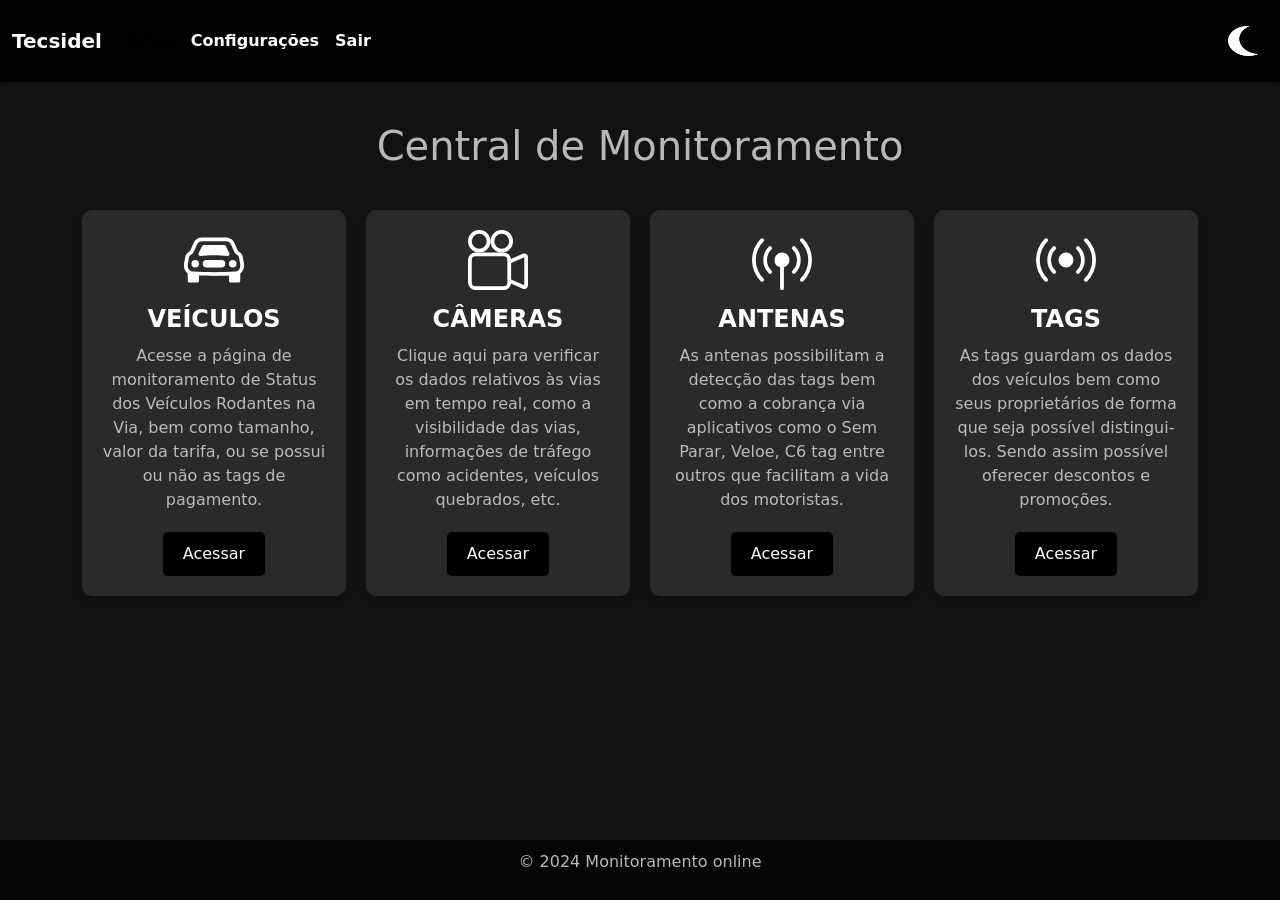
<file: Tecsidel/index.html>
<!DOCTYPE html>
<html lang="pt-br">
<head>
<meta charset="UTF-8">
<meta name="viewport" content="width=device-width, initial-scale=1.0">
<title>Monitoramento de Câmera Online</title>
<!-- Bootstrap CSS -->
<link href="https://cdn.jsdelivr.net/npm/bootstrap@5.3.3/dist/css/bootstrap.min.css" rel="stylesheet" integrity="sha384-QWTKZyjpPEjISv5WaRU9OFeRpok6YctnYmDr5pNlyT2bRjXh0JMhjY6hW+ALEwIH" crossorigin="anonymous">
<link rel="stylesheet" href="Tecsidel.css">
<style>
    /* Reset de estilo */
    body, html {
        margin: 0;
        padding: 0;
        height: 100%;
        overflow-x: hidden;
    }

    body {
        background-color: #121212;
        color: #fff;
    }

    /* Container para o vídeo */
    .video-background {
        position: absolute;
        top: 0;
        left: 0;
        width: 100%;
        height: 100%;
        overflow: hidden;
        z-index: -1;
    }

    /* Estilo do vídeo para cobrir toda a tela */
    .video-background video {
        position: absolute;
        top: 50%;
        left: 50%;
        min-width: 100%;
        min-height: 100%;
        width: auto;
        height: auto;
        transform: translate(-50%, -50%);
        background-size: cover;
    }

    /* Conteúdo sobre o vídeo */
    .content {
        position: relative;
        z-index: 1;
        text-align: center;
        padding: 20px;
    }

    /* Estilo para o navbar */
    .navbar {
        position: relative;
        z-index: 2;
        background-color: rgba(0, 0, 0, 0.9);
        box-shadow: 0 2px 4px rgba(0, 0, 0, 0.1);
    }

    .navbar-brand {
        font-weight: bold;
        color: #fff;
    }

    .nav-link {
        font-weight: bold;
        color: #fff;
    }

    .navbar-toggler-icon,
    .btn,
    footer p {
        color: #fff;
    }

    /* Estilo para o botão */
    .btn-white {
        background-color: transparent;
        border: none;
        color: black;
        padding: 10px; /* Tamanho do botão */
        font-size: 1rem; /* Tamanho do texto */
        border-radius: 5px; /* Arredonda os cantos */
        display: inline-flex;
        align-items: center;
        justify-content: center;
    }

    .btn-white img {
        width: 30px; /* Tamanho da imagem */
        height: 30px; /* Tamanho da imagem */
        filter: brightness(0) invert(1); /* Altera a cor para branco */
    }

    .solution-item {
        margin-bottom: 20px;
        padding: 20px;
        border-radius: 10px;
        background-color: rgba(143, 139, 139, 0.205);
        box-shadow: 0 4px 8px rgba(0, 0, 0, 0.1);
        text-align: center;
        flex: 1;
        display: flex;
        flex-direction: column;
        justify-content: center; /* Centraliza verticalmente */
        align-items: center; /* Centraliza horizontalmente */
    }

    .solution-item img {
        width: 60px; /* Tamanho do ícone */
        height: 60px; /* Tamanho do ícone */
        margin-bottom: 15px;
        filter: brightness(0) invert(1); /* Altera a cor para branco */
    }

    .solution-item h3 {
        color: #fff;
        font-size: 1.5rem;
        margin-bottom: 10px;
    }

    .solution-item p {
        color: #bbb;
        font-size: 1rem;
        margin-bottom: 20px;
    }

    .btn {
        background-color: #000;
        color: white;
        border: none;
        padding: 10px 20px;
        font-size: 1rem;
        border-radius: 5px;
        text-decoration: none;
    }

    .btn:hover {
        background-color: #333;
        color: white;
    }

    .solution-row {
        display: flex;
        flex-wrap: wrap;
        justify-content: space-around;
        gap: 20px;
    }

    footer {
        margin-top: 20px;
        background-color: #000;
        color: white;
        padding: 10px 0;
        text-align: center;
        width: 100%; /* Largura total */
        position: fixed; /* Fixar no fundo da página */
        bottom: 0; /* Fixar no fundo da página */
        left: 0; /* Fixar no lado esquerdo da página */
    }
</style>
</head>
<body>
<nav class="navbar navbar-expand-lg">
    <div class="container-fluid">
        <a class="navbar-brand" href="#">Tecsidel</a>
        <button class="navbar-toggler" type="button" data-bs-toggle="collapse" data-bs-target="#navbarText" aria-controls="navbarText" aria-expanded="false" aria-label="Toggle navigation">
            <span class="navbar-toggler-icon"></span>
        </button>
        <div class="collapse navbar-collapse" id="navbarText">
            <ul class="navbar-nav me-auto mb-2 mb-lg-0">
                <li class="nav-item">
                    <a class="nav-link active" aria-current="page" href="#">Início</a>
                </li>
                <li class="nav-item">
                    <a class="nav-link" href="#">Configurações</a>
                </li>
                <li class="nav-item">
                    <a class="nav-link" href="http://127.0.0.1:5500/Tecsidel/Tecsidel.Login.html">Sair</a>
                </li>
            </ul>
            <span class="navbar-text">
                <button type="button" class="btn-white">
                    <a href="http://127.0.0.1:5500/Tecsidel/indexclaro.html"><img src="./Tecsidel Imagens/moon.png" alt="icone lua"></a>
                </button>
            </span>
        </div>
    </div>
</nav>

<div class="video-background">
    <video autoplay muted loop>
        <source src="Tecsidel Imagens/Estrada noite 2.mp4" type="video/mp4">
        Seu navegador não suporta o elemento de vídeo.
    </video>
</div>

<div class="content">
    <header class="container">
        <h1 class="text-center">Central de Monitoramento</h1>
    </header>
    <section class="Monitoramento container">
        <div class="solution-row">
            <div class="solution-item">
                <img src="./Tecsidel Imagens/car-front.svg" alt="icone carro">
                <h3>VEÍCULOS</h3>
                <p>Acesse a página de monitoramento de Status dos Veículos Rodantes na Via, bem como tamanho, valor da tarifa, ou se possui ou não as tags de pagamento.</p>
                <a href="http://127.0.0.1:5500/tecsidel.Veiculos.html" class="btn">Acessar</a>
            </div>
            <div class="solution-item">
                <img src="./Tecsidel Imagens/camera-reels.svg" alt="icone câmera">
                <h3>CÂMERAS</h3>
                <p>Clique aqui para verificar os dados relativos às vias em tempo real, como a visibilidade das vias, informações de tráfego como acidentes, veículos quebrados, etc.</p>
                <a href="http://127.0.0.1:5500/Tecsidel/Tecsidel.c%C3%A2mera.html" class="btn">Acessar</a>
            </div>
            <div class="solution-item">
                <img src="./Tecsidel Imagens/broadcast-pin.svg" alt="icone antena">
                <h3>ANTENAS</h3>
                <p>As antenas possibilitam a detecção das tags bem como a cobrança via aplicativos como o Sem Parar, Veloe, C6 tag entre outros que facilitam a vida dos motoristas.</p>
                <a href="http://127.0.0.1:5500/Tecsidel/Tecsidel.antena.html" class="btn">Acessar</a>
            </div>
            <div class="solution-item">
                <img src="./Tecsidel Imagens/broadcast.svg" alt="icone tag">
                <h3>TAGS</h3>
                <p>As tags guardam os dados dos veículos bem como seus proprietários de forma que seja possível distingui-los. Sendo assim possível oferecer descontos e promoções.</p>
                <a href="http://127.0.0.1:5500/Tecsidel/tecsidel%20.tag.html" class="btn">Acessar</a>
            </div>
        </div>
    </section>
</div>

<footer class="text-center">
    <p>&copy; 2024 Monitoramento online</p>
</footer>

<script src="https://cdn.jsdelivr.net/npm/bootstrap@5.3.3/dist/js/bootstrap.bundle.min.js" integrity="sha384-0pUGZvbkm6XF6gxjEnlmuGrJXVbNuzT9qBBavbLwCsOGabYfZo0T0to5eqruptLy" crossorigin="anonymous"></script>

</body>
</html>
</file>
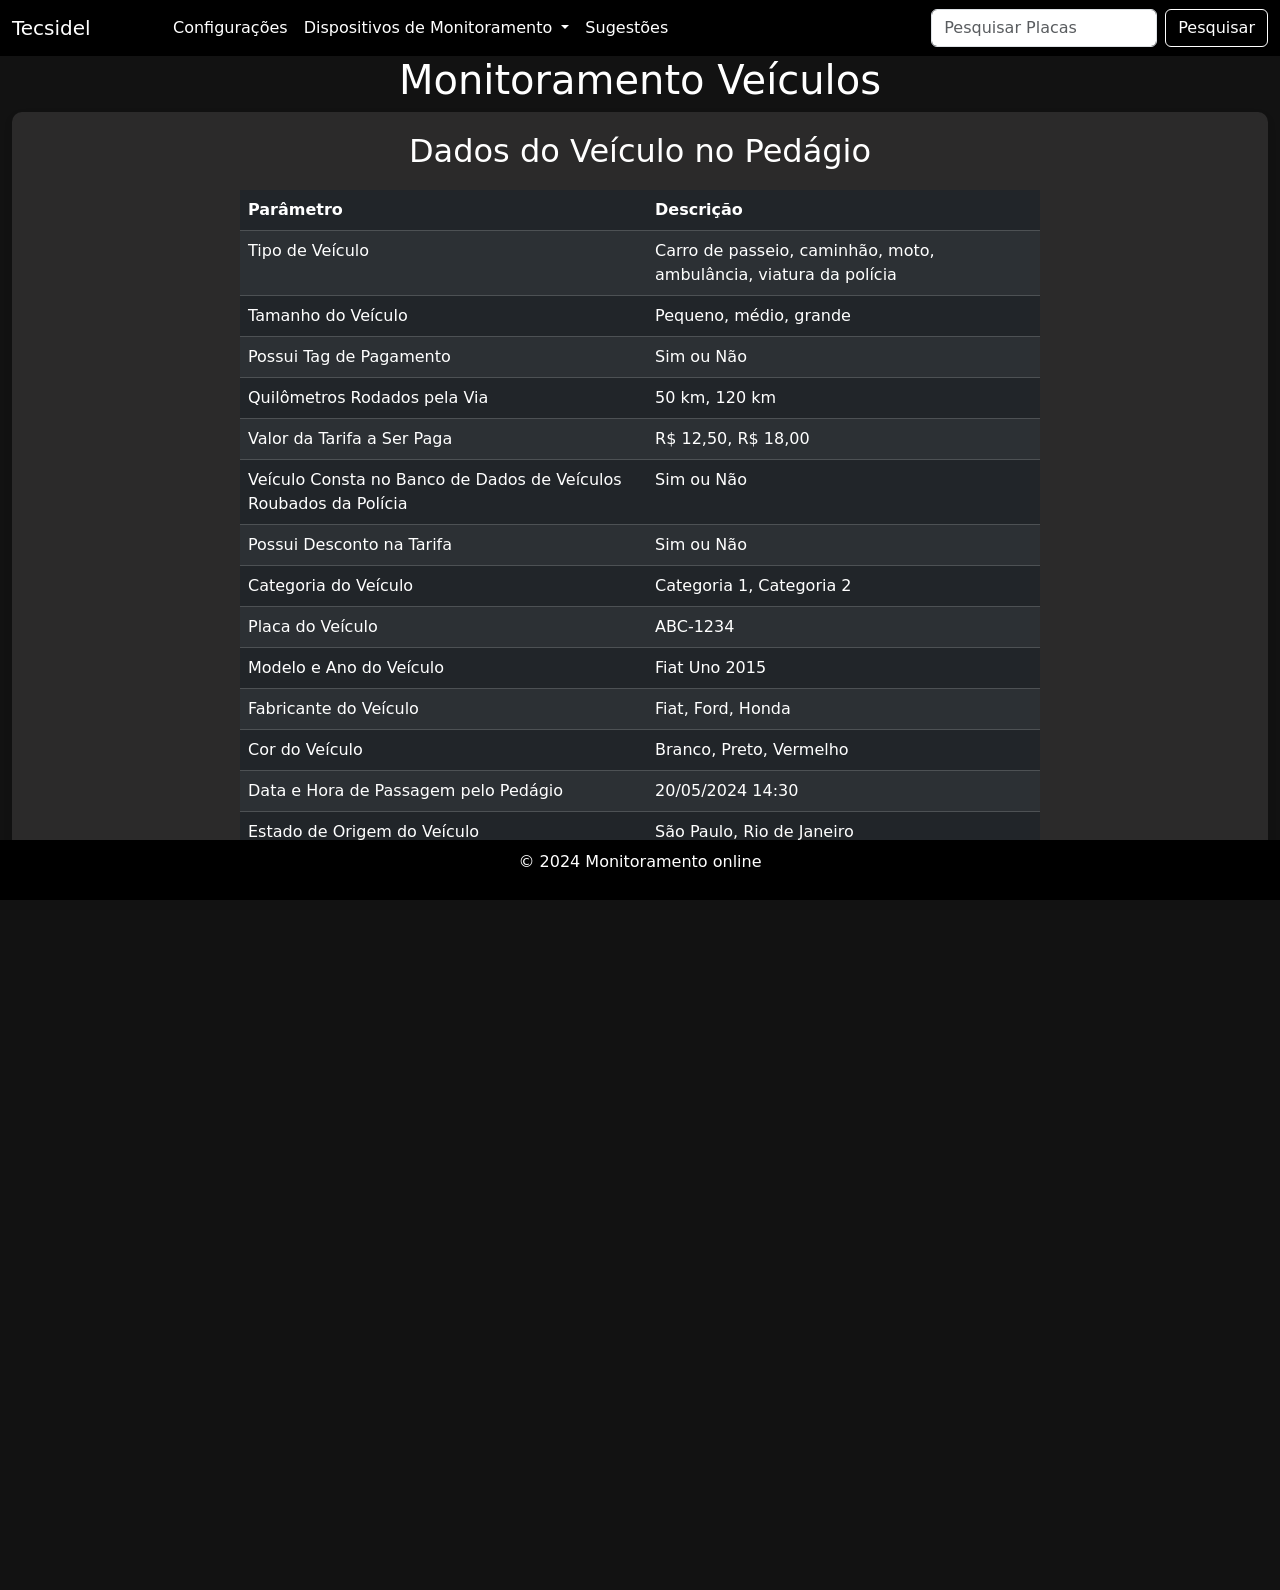
<file: tecsidel.Veiculos.html>
<!doctype html>
<html lang="pt-BR">
<head>
    <meta charset="utf-8">
    <meta name="viewport" content="width=device-width, initial-scale=1">
    <title>Monitoramento Veículos</title>
    <link href="https://cdn.jsdelivr.net/npm/bootstrap@5.3.3/dist/css/bootstrap.min.css" rel="stylesheet" integrity="sha384-QWTKZyjpPEjISv5WaRU9OFeRpok6YctnYmDr5pNlyT2bRjXh0JMhjY6hW+ALEwIH" crossorigin="anonymous">
    <style>
        body, html {
            margin: 0;
            padding: 0;
            height: 100%;
            overflow-x: hidden;
            background-color: #121212;
            color: #ffffff;
        }

        .navbar {
            background-color: #000000;
        }

        .navbar-brand, .nav-link, .navbar-toggler-icon, .btn, footer p {
            color: #ffffff;
        }

        .camera-window {
            margin-bottom: 20px;
            background-color: rgba(143, 139, 139, 0.205);
            padding: 20px;
            border-radius: 10px;
            box-shadow: 0 4px 8px rgba(0, 0, 0, 0.1);
        }

        .table-container {
            max-width: 800px;
            margin: 20px auto;
        }

        .table {
            color: #fff;
            background-color: rgba(255, 255, 255, 0.1);
        }

        .table th, .table td {
            color: #fff;
        }

        .table-dark {
            background-color: #333333;
        }

        .btn-outline-black {
            color: #ffffff;
            border-color: #ffffff;
        }

        .btn-outline-black:hover {
            background-color: #ffffff;
            color: #000000;
        }

        footer {
            margin-top: 20px;
            background-color: #000000;
            color: white;
            padding: 10px 0;
            text-align: center;
            width: 100%;
            position: fixed;
            bottom: 0;
            left: 0;
        }
    </style>
</head>
<body>
    <!-- Barra de Navegação -->
    <nav class="navbar navbar-expand-lg">
        <div class="container-fluid">
            <a class="navbar-brand" href="http://127.0.0.1:5500/Tecsidel/indexclaro.html#">Tecsidel</a>
            <button class="navbar-toggler" type="button" data-bs-toggle="collapse" data-bs-target="#navbarSupportedContent" aria-controls="navbarSupportedContent" aria-expanded="false" aria-label="Toggle navigation">
                <span class="navbar-toggler-icon"></span>
            </button>
            <div class="collapse navbar-collapse" id="navbarSupportedContent">
                <ul class="navbar-nav me-auto mb-2 mb-lg-0">
                    <li class="nav-item">
                        <a class="nav-link active" aria-current="page" href="http://127.0.0.1:5500/Tecsidel/indexclaro.html#">Início</a>
                    </li>
                    <li class="nav-item">
                        <a class="nav-link" href="#">Configurações</a>
                    </li>
                    <li class="nav-item dropdown">
                        <a class="nav-link dropdown-toggle" href="#" role="button" data-bs-toggle="dropdown" aria-expanded="false">
                            Dispositivos de Monitoramento
                        </a>
                        <ul class="dropdown-menu">
                            <!-- já está na página de Veículos -->
                            <li><a class="dropdown-item" href="http://127.0.0.1:5500/Tecsidel/Tecsidel.c%C3%A2mera.html#">Câmeras</a></li>
                            <li><a class="dropdown-item" href="http://127.0.0.1:5500/Tecsidel/Tecsidel.antena.html">Antenas</a></li>
                            <li><a class="dropdown-item" href="http://127.0.0.1:5500/Tecsidel/tecsidel%20.tag.html">Tags</a></li>
                            <li><hr class="dropdown-divider"></li>
                            <li><a class="dropdown-item" href="#">Localização do Pedágio</a></li>
                        </ul>
                    </li>
                    <li class="nav-item">
                        <a class="nav-link" href="#">Sugestões</a>
                    </li>
                </ul>
                <form class="d-flex" role="search">
                    <input class="form-control me-2" type="search" placeholder="Pesquisar Placas" aria-label="Search">
                    <button class="btn btn-outline-black" type="submit">Pesquisar</button>
                </form>
            </div>
        </div>
    </nav>

    <h1 class="text-center">Monitoramento Veículos</h1>
    <!-- Layout de Conteúdo -->
    <div class="container-fluid">
        <div class="row">
            <!-- Coluna Esquerda -->
            <div class="col-md-12">
                <div class="camera-window">
                    <h2 class="text-center">Dados do Veículo no Pedágio</h2>
                    <div class="table-container">
                        <table class="table table-dark table-striped">
                            <thead>
                                <tr>
                                    <th>Parâmetro</th>
                                    <th>Descrição</th>
                                </tr>
                            </thead>
                            <tbody>
                                <tr>
                                    <td>Tipo de Veículo</td>
                                    <td>Carro de passeio, caminhão, moto, ambulância, viatura da polícia</td>
                                </tr>
                                <tr>
                                    <td>Tamanho do Veículo</td>
                                    <td>Pequeno, médio, grande</td>
                                </tr>
                                <tr>
                                    <td>Possui Tag de Pagamento</td>
                                    <td>Sim ou Não</td>
                                </tr>
                                <tr>
                                    <td>Quilômetros Rodados pela Via</td>
                                    <td>50 km, 120 km</td>
                                </tr>
                                <tr>
                                    <td>Valor da Tarifa a Ser Paga</td>
                                    <td>R$ 12,50, R$ 18,00</td>
                                </tr>
                                <tr>
                                    <td>Veículo Consta no Banco de Dados de Veículos Roubados da Polícia</td>
                                    <td>Sim ou Não</td>
                                </tr>
                                <tr>
                                    <td>Possui Desconto na Tarifa</td>
                                    <td>Sim ou Não</td>
                                </tr>
                                <tr>
                                    <td>Categoria do Veículo</td>
                                    <td>Categoria 1, Categoria 2</td>
                                </tr>
                                <tr>
                                    <td>Placa do Veículo</td>
                                    <td>ABC-1234</td>
                                </tr>
                                <tr>
                                    <td>Modelo e Ano do Veículo</td>
                                    <td>Fiat Uno 2015</td>
                                </tr>
                                <tr>
                                    <td>Fabricante do Veículo</td>
                                    <td>Fiat, Ford, Honda</td>
                                </tr>
                                <tr>
                                    <td>Cor do Veículo</td>
                                    <td>Branco, Preto, Vermelho</td>
                                </tr>
                                <tr>
                                    <td>Data e Hora de Passagem pelo Pedágio</td>
                                    <td>20/05/2024 14:30</td>
                                </tr>
                                <tr>
                                    <td>Estado de Origem do Veículo</td>
                                    <td>São Paulo, Rio de Janeiro</td>
                                </tr>
                                <tr>
                                    <td>Veículo de Carga ou Passageiro</td>
                                    <td>Carga, Passageiro</td>
                                </tr>
                                <tr>
                                    <td>Registro em Nome de Pessoa Física ou Jurídica</td>
                                    <td>Pessoa Física, Pessoa Jurídica</td>
                                </tr>
                                <tr>
                                    <td>Multas Pendentes</td>
                                    <td>Sim ou Não</td>
                                </tr>
                                <tr>
                                    <td>Licenciamento em Dia</td>
                                    <td>Sim ou Não</td>
                                </tr>
                                <tr>
                                    <td>Possui Isenção de Tarifa</td>
                                    <td>Sim ou Não</td>
                                </tr>
                                <tr>
                                    <td>Registro de Passagens Anteriores pelo Pedágio</td>
                                    <td>Sim ou Não, detalhes das passagens</td>
                                </tr>
                            </tbody>
                        </table>
                    </div>
                </div>
            </div>
        </div>

        <h1 class="text-center">Pedágio Monitorado</h1>
        <!-- Localização do pedágio a ser monitorado -->
        <div class="row">
            <div class="camera-window d-flex justify-content-center border-black">
                <iframe width="80%" height="315" src="https://www.youtube.com/embed/6dp-bvQ7RWo?si=480RcZ1zOgCyE0VR" title="YouTube video player" frameborder="0" allow="accelerometer; autoplay; clipboard-write; encrypted-media; gyroscope; picture-in-picture; web-share" referrerpolicy="strict-origin-when-cross-origin" allowfullscreen></iframe>
            </div>
        </div>
    </div>

    <footer class="text-center">
        <p>&copy; 2024 Monitoramento online</p>
    </footer>

    <script src="https://cdn.jsdelivr.net/npm/bootstrap@5.3.3/dist/js/bootstrap.bundle.min.js" integrity="sha384-YvpcrYf0tY3lHB60NNkmXc5s9fDVZLESaAA55NDzOxhy9GkcIdslK1eN7N6jIeHz" crossorigin="anonymous"></script>
</body>
</html>
</file>
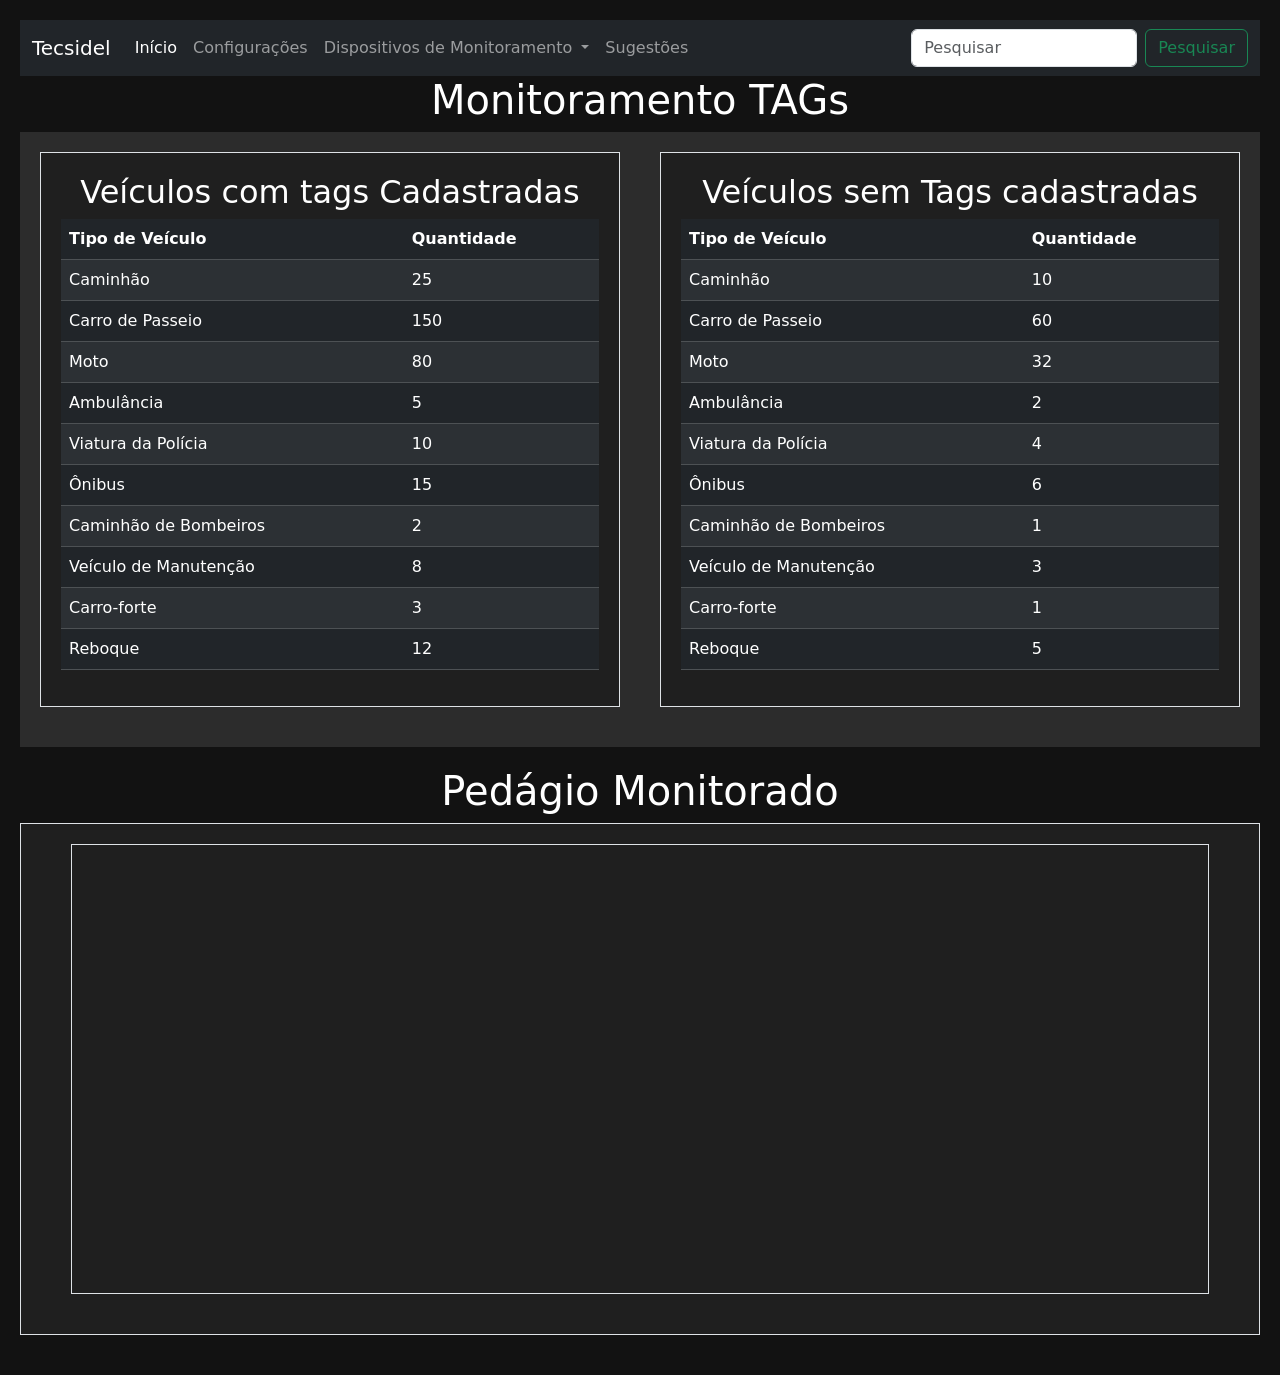
<file: Tecsidel/tecsidel .tag.html>
<!doctype html>
<html lang="pt-BR">
<head>
    <meta charset="utf-8">
    <meta name="viewport" content="width=device-width, initial-scale=1">
    <title>Monitoramento Tags</title>
    <link href="https://cdn.jsdelivr.net/npm/bootstrap@5.3.3/dist/css/bootstrap.min.css" rel="stylesheet" integrity="sha384-QWTKZyjpPEjISv5WaRU9OFeRpok6YctnYmDr5pNlyT2bRjXh0JMhjY6hW+ALEwIH" crossorigin="anonymous">
    <style>
        body {
            padding: 20px;
            background-color: #121212;
            color: #fff;
        }
        .left-column, .right-column {
            background-color: #2c2c2c; /* Cor de fundo escura */
            padding: 20px;
            gap: 20px;
            justify-content: center; 
            align-content: center;
            margin-bottom: 20px;  
        }
        .camera-window {
            background-color: #1f1f1f;
            border: 1px solid #dee2e6;
            padding: 20px;
            margin-bottom: 20px;
        }
        .table-container {
            max-width: 800px;
            margin: 20px auto;
        }
        .table {
            color: #fff;
        }
        iframe {
            border: 1px solid #dee2e6;
            margin-bottom: 20px;
        }
    </style>
</head>
<body>
    <!-- Barra de Navegação -->
    <nav class="navbar navbar-expand-lg navbar-dark bg-dark">
        <div class="container-fluid">
            <a class="navbar-brand" href="http://127.0.0.1:5500/Tecsidel/indexclaro.html#">Tecsidel</a>
            <button class="navbar-toggler" type="button" data-bs-toggle="collapse" data-bs-target="#navbarSupportedContent" aria-controls="navbarSupportedContent" aria-expanded="false" aria-label="Toggle navigation">
                <span class="navbar-toggler-icon"></span>
            </button>
            <div class="collapse navbar-collapse" id="navbarSupportedContent">
                <ul class="navbar-nav me-auto mb-2 mb-lg-0">
                    <li class="nav-item">
                        <a class="nav-link active" aria-current="page" href="http://127.0.0.1:5500/Tecsidel/indexclaro.html#">Início</a>
                    </li>
                    <li class="nav-item">
                        <a class="nav-link" href="#">Configurações</a>
                    </li>
                    <li class="nav-item dropdown">
                        <a class="nav-link dropdown-toggle" href="#" role="button" data-bs-toggle="dropdown" aria-expanded="false">
                            Dispositivos de Monitoramento
                        </a>
                        <ul class="dropdown-menu">
                            <li><a class="dropdown-item" href="http://127.0.0.1:5500/tecsidel.Veiculos.html">Veículos</a></li>
                            <li><a class="dropdown-item" href="http://127.0.0.1:5500/Tecsidel/Tecsidel.c%C3%A2mera.html#">Câmeras</a></li>
                            <li><a class="dropdown-item" href="http://127.0.0.1:5500/Tecsidel/Tecsidel.antena.html">Antenas</a></li>
                            <li><hr class="dropdown-divider"></li>
                        </ul>
                    </li>
                    <li class="nav-item">
                        <a class="nav-link" href="#">Sugestões</a>
                    </li>
                </ul>
                <form class="d-flex" role="search">
                    <input class="form-control me-2" type="search" placeholder="Pesquisar" aria-label="Search">
                    <button class="btn btn-outline-success" type="submit">Pesquisar</button>
                </form>
            </div>
        </div>
    </nav>
    <h1 class="text-center">Monitoramento TAGs</h1>
    <!-- Layout de Conteúdo -->
    <div class="container-fluid">
        <div class="row">
            <!-- Coluna Esquerda -->
            <div class="col-md-6 left-column">
                <div class="camera-window">
                    <h2 class="text-center">Veículos com tags Cadastradas</h2>
                    <table class="table table-dark table-striped">
                        <thead>
                            <tr>
                                <th>Tipo de Veículo</th>
                                <th>Quantidade</th>
                            </tr>
                        </thead>
                        <tbody>
                            <tr>
                                <td>Caminhão</td>
                                <td>25</td>
                            </tr>
                            <tr>
                                <td>Carro de Passeio</td>
                                <td>150</td>
                            </tr>
                            <tr>
                                <td>Moto</td>
                                <td>80</td>
                            </tr>
                            <tr>
                                <td>Ambulância</td>
                                <td>5</td>
                            </tr>
                            <tr>
                                <td>Viatura da Polícia</td>
                                <td>10</td>
                            </tr>
                            <tr>
                                <td>Ônibus</td>
                                <td>15</td>
                            </tr>
                            <tr>
                                <td>Caminhão de Bombeiros</td>
                                <td>2</td>
                            </tr>
                            <tr>
                                <td>Veículo de Manutenção</td>
                                <td>8</td>
                            </tr>
                            <tr>
                                <td>Carro-forte</td>
                                <td>3</td>
                            </tr>
                            <tr>
                                <td>Reboque</td>
                                <td>12</td>
                            </tr>
                        </tbody>
                    </table>
                </div>
            </div>
            <!-- Coluna Direita -->
            <div class="col-md-6 right-column">
                <div class="camera-window">
                    <h2 class="text-center">Veículos sem Tags cadastradas</h2>
                    <table class="table table-dark table-striped">
                        <thead>
                            <tr>
                                <th>Tipo de Veículo</th>
                                <th>Quantidade</th>
                            </tr>
                        </thead>
                        <tbody>
                            <tr>
                                <td>Caminhão</td>
                                <td>10</td>
                            </tr>
                            <tr>
                                <td>Carro de Passeio</td>
                                <td>60</td>
                            </tr>
                            <tr>
                                <td>Moto</td>
                                <td>32</td>
                            </tr>
                            <tr>
                                <td>Ambulância</td>
                                <td>2</td>
                            </tr>
                            <tr>
                                <td>Viatura da Polícia</td>
                                <td>4</td>
                            </tr>
                            <tr>
                                <td>Ônibus</td>
                                <td>6</td>
                            </tr>
                            <tr>
                                <td>Caminhão de Bombeiros</td>
                                <td>1</td>
                            </tr>
                            <tr>
                                <td>Veículo de Manutenção</td>
                                <td>3</td>
                            </tr>
                            <tr>
                                <td>Carro-forte</td>
                                <td>1</td>
                            </tr>
                            <tr>
                                <td>Reboque</td>
                                <td>5</td>
                            </tr>
                        </tbody>
                    </table>
                </div>
            </div>
        </div>

        <h1 class="text-center">Pedágio Monitorado</h1>
        <!-- Localização do pedágio a ser monitorado -->
        <div class="row">
            <div class="camera-window d-flex justify-content-center">
                <iframe src="https://www.google.com/maps/embed?pb=!1m18!1m12!1m3!1d234158.97472845804!2d-47.14394971328128!3d-23.506089399999986!2m3!1f0!2f0!3f0!3m2!1i1024!2i768!4f13.1!3m3!1m2!1s0x94cf5db1f80e5ba7%3A0x357224f2de658cb9!2sCCR%20ViaOeste!5e0!3m2!1spt-BR!2sbr!4v1716054128825!5m2!1spt-BR!2sbr" width="95%" height="450" allowfullscreen="" loading="lazy" referrerpolicy="no-referrer-when-downgrade"></iframe>
            </div>
        </div>
    </div>

    <script src="https://cdn.jsdelivr.net/npm/bootstrap@5.3.3/dist/js/bootstrap.bundle.min.js" integrity="sha384-YvpcrYf0tY3lHB60NNkmXc5s9fDVZLESaAA55NDzOxhy9GkcIdslK1eN7N6jIeHz" crossorigin="anonymous"></script>
</body>
</html>
</file>
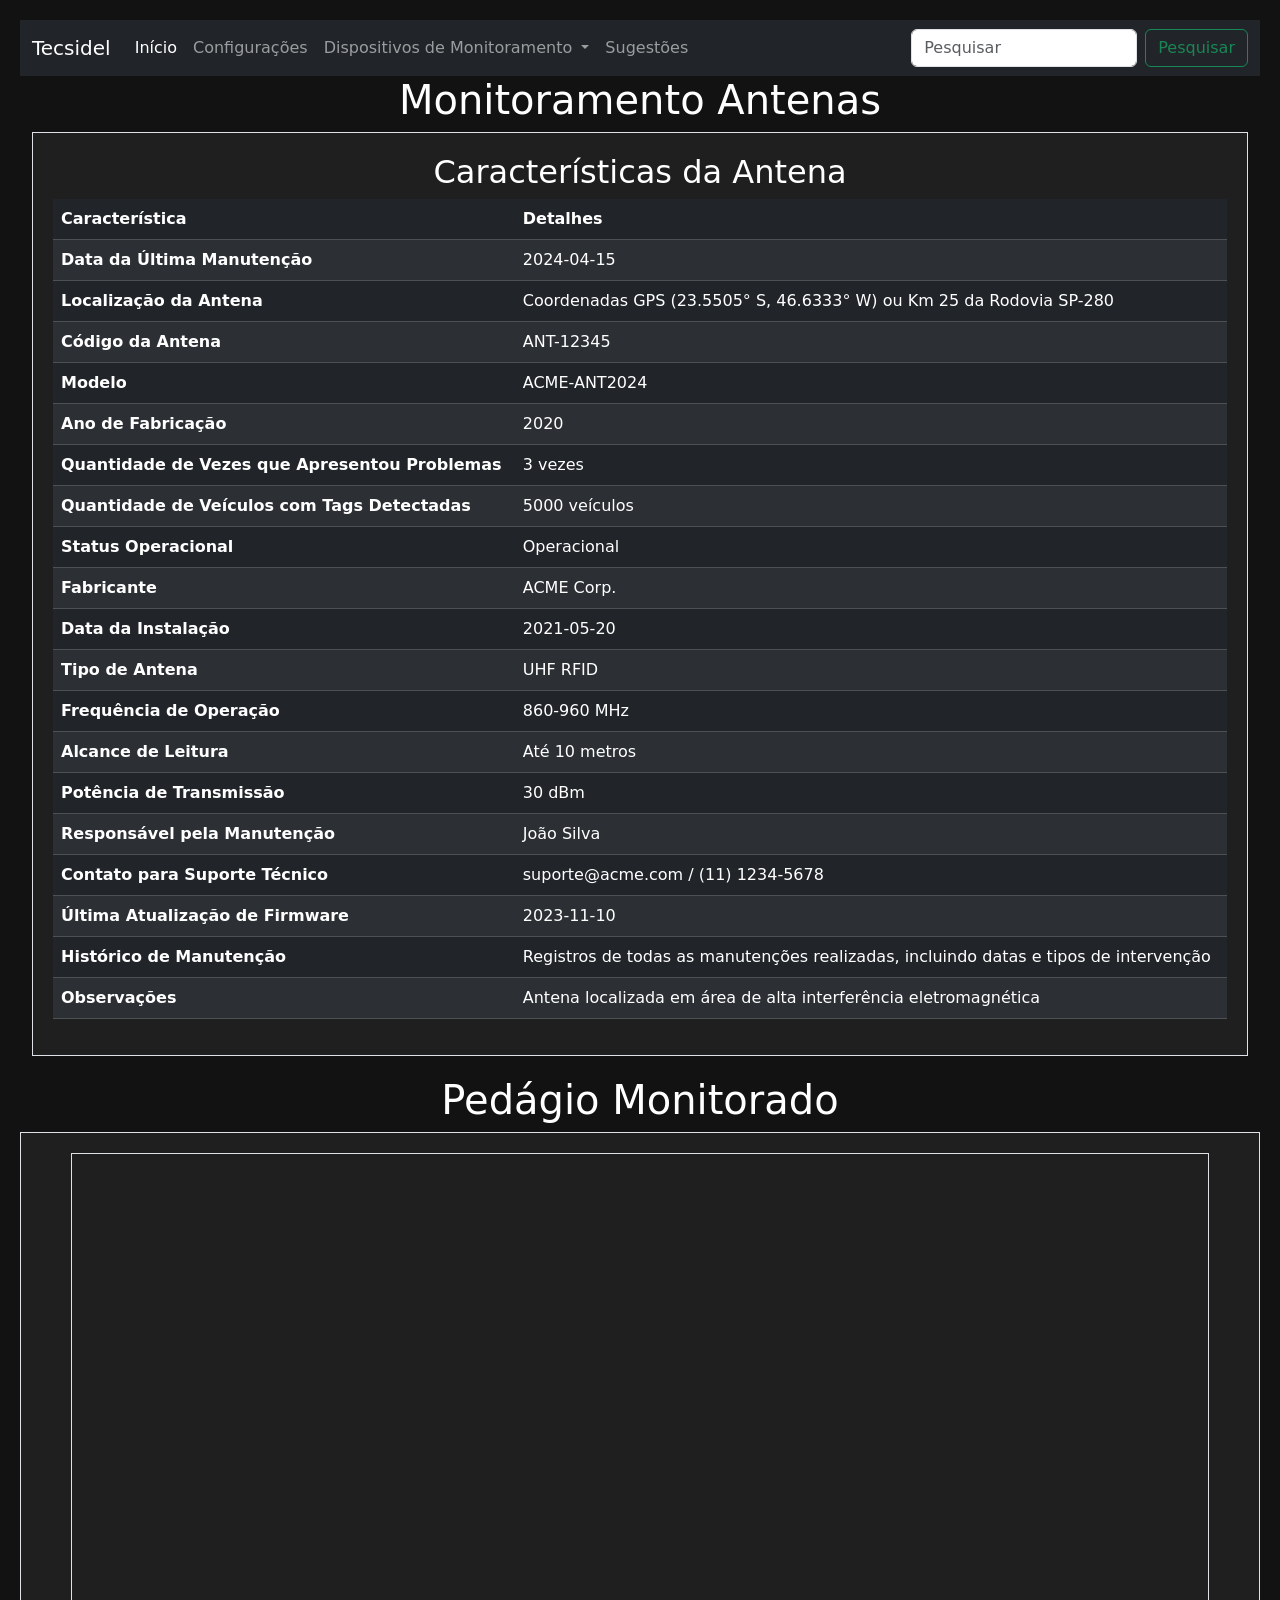
<file: Tecsidel/Tecsidel.antena.html>
<!doctype html>
<html lang="pt-BR">
<head>
    <meta charset="utf-8">
    <meta name="viewport" content="width=device-width, initial-scale=1">
    <title>Monitoramento Antenas</title>
    <link href="https://cdn.jsdelivr.net/npm/bootstrap@5.3.3/dist/css/bootstrap.min.css" rel="stylesheet" integrity="sha384-QWTKZyjpPEjISv5WaRU9OFeRpok6YctnYmDr5pNlyT2bRjXh0JMhjY6hW+ALEwIH" crossorigin="anonymous">
    <style>
        body {
            padding: 20px;
            background-color: #121212;
            color: #fff;
        }
        .left-column, .right-column {
            background-color: #2c2c2c; /* Cor de fundo escura */
            padding: 20px;
            gap: 20px;
            justify-content: center; 
            align-content: center;
            margin-bottom: 20px;  
        }
        .camera-window {
            background-color: #1f1f1f;
            border: 1px solid #dee2e6;
            padding: 20px;
            margin-bottom: 20px;
        }
        .table-container {
            max-width: 800px;
            margin: 20px auto;
        }
        .table {
            color: #fff;
        }
        iframe {
            border: 1px solid #dee2e6;
            margin-bottom: 20px;
        }
    </style>
</head>
<body>
    <!-- Barra de Navegação -->
    <nav class="navbar navbar-expand-lg navbar-dark bg-dark">
        <div class="container-fluid">
            <a class="navbar-brand" href="http://127.0.0.1:5500/Tecsidel/indexclaro.html#">Tecsidel</a>
            <button class="navbar-toggler" type="button" data-bs-toggle="collapse" data-bs-target="#navbarSupportedContent" aria-controls="navbarSupportedContent" aria-expanded="false" aria-label="Toggle navigation">
                <span class="navbar-toggler-icon"></span>
            </button>
            <div class="collapse navbar-collapse" id="navbarSupportedContent">
                <ul class="navbar-nav me-auto mb-2 mb-lg-0">
                    <li class="nav-item">
                        <a class="nav-link active" aria-current="page" href="http://127.0.0.1:5500/Tecsidel/indexclaro.html#">Início</a>
                    </li>
                    <li class="nav-item">
                        <a class="nav-link" href="#">Configurações</a>
                    </li>
                    <li class="nav-item dropdown">
                        <a class="nav-link dropdown-toggle" href="#" role="button" data-bs-toggle="dropdown" aria-expanded="false">
                            Dispositivos de Monitoramento
                        </a>
                        <ul class="dropdown-menu">
                            <li><a class="dropdown-item" href="http://127.0.0.1:5500/tecsidel.Veiculos.html">Veículos</a></li>
                            <li><a class="dropdown-item" href="http://127.0.0.1:5500/Tecsidel/Tecsidel.c%C3%A2mera.html#">Câmeras</a></li>
                            <li><a class="dropdown-item" href="http://127.0.0.1:5500/Tecsidel/tecsidel%20.tag.html">Tags</a></li>
                            <li><hr class="dropdown-divider"></li>
                        </ul>
                    </li>
                    <li class="nav-item">
                        <a class="nav-link" href="#">Sugestões</a>
                    </li>
                </ul>
                <form class="d-flex" role="search">
                    <input class="form-control me-2" type="search" placeholder="Pesquisar" aria-label="Search">
                    <button class="btn btn-outline-success" type="submit">Pesquisar</button>
                </form>
            </div>
        </div>
    </nav>

    <h1 class="text-center">Monitoramento Antenas</h1>
    <!-- Layout de Conteúdo -->
    <div class="container-fluid">
        <div class="row">
            <!-- Coluna Esquerda -->
            <div class="col-md-12">
                <div class="camera-window">
                    <h2 class="text-center">Características da Antena</h2>
                    <table class="table table-dark table-striped">
                        <thead>
                            <tr>
                                <th scope="col">Característica</th>
                                <th scope="col">Detalhes</th>
                            </tr>
                        </thead>
                        <tbody>
                            <tr>
                                <th scope="row">Data da Última Manutenção</th>
                                <td>2024-04-15</td>
                            </tr>
                            <tr>
                                <th scope="row">Localização da Antena</th>
                                <td>Coordenadas GPS (23.5505° S, 46.6333° W) ou Km 25 da Rodovia SP-280</td>
                            </tr>
                            <tr>
                                <th scope="row">Código da Antena</th>
                                <td>ANT-12345</td>
                            </tr>
                            <tr>
                                <th scope="row">Modelo</th>
                                <td>ACME-ANT2024</td>
                            </tr>
                            <tr>
                                <th scope="row">Ano de Fabricação</th>
                                <td>2020</td>
                            </tr>
                            <tr>
                                <th scope="row">Quantidade de Vezes que Apresentou Problemas</th>
                                <td>3 vezes</td>
                            </tr>
                            <tr>
                                <th scope="row">Quantidade de Veículos com Tags Detectadas</th>
                                <td>5000 veículos</td>
                            </tr>
                            <tr>
                                <th scope="row">Status Operacional</th>
                                <td>Operacional</td>
                            </tr>
                            <tr>
                                <th scope="row">Fabricante</th>
                                <td>ACME Corp.</td>
                            </tr>
                            <tr>
                                <th scope="row">Data da Instalação</th>
                                <td>2021-05-20</td>
                            </tr>
                            <tr>
                                <th scope="row">Tipo de Antena</th>
                                <td>UHF RFID</td>
                            </tr>
                            <tr>
                                <th scope="row">Frequência de Operação</th>
                                <td>860-960 MHz</td>
                            </tr>
                            <tr>
                                <th scope="row">Alcance de Leitura</th>
                                <td>Até 10 metros</td>
                            </tr>
                            <tr>
                                <th scope="row">Potência de Transmissão</th>
                                <td>30 dBm</td>
                            </tr>
                            <tr>
                                <th scope="row">Responsável pela Manutenção</th>
                                <td>João Silva</td>
                            </tr>
                            <tr>
                                <th scope="row">Contato para Suporte Técnico</th>
                                <td>suporte@acme.com / (11) 1234-5678</td>
                            </tr>
                            <tr>
                                <th scope="row">Última Atualização de Firmware</th>
                                <td>2023-11-10</td>
                            </tr>
                            <tr>
                                <th scope="row">Histórico de Manutenção</th>
                                <td>Registros de todas as manutenções realizadas, incluindo datas e tipos de intervenção</td>
                            </tr>
                            <tr>
                                <th scope="row">Observações</th>
                                <td>Antena localizada em área de alta interferência eletromagnética</td>
                            </tr>
                        </tbody>
                    </table>
                </div>
            </div>
        </div>

        <h1 class="text-center">Pedágio Monitorado</h1>
        <!-- Localização do pedágio a ser monitorado -->
        <div class="row">
            <div class="camera-window d-flex justify-content-center">
                <iframe src="https://www.google.com/maps/embed?pb=!1m18!1m12!1m3!1d234158.97472845804!2d-47.14394971328128!3d-23.506089399999986!2m3!1f0!2f0!3f0!3m2!1i1024!2i768!4f13.1!3m3!1m2!1s0x94cf5db1f80e5ba7%3A0x357224f2de658cb9!2sCCR%20ViaOeste!5e0!3m2!1spt-BR!2sbr!4v1716054128825!5m2!1spt-BR!2sbr" width="95%" height="450" allowfullscreen="" loading="lazy" referrerpolicy="no-referrer-when-downgrade"></iframe>
            </div>
        </div>
    </div>

    <script src="https://cdn.jsdelivr.net/npm/bootstrap@5.3.3/dist/js/bootstrap.bundle.min.js" integrity="sha384-YvpcrYf0tY3lHB60NNkmXc5s9fDVZLESaAA55NDzOxhy9GkcIdslK1eN7N6jIeHz" crossorigin="anonymous"></script>
</body>
</html>
</file>
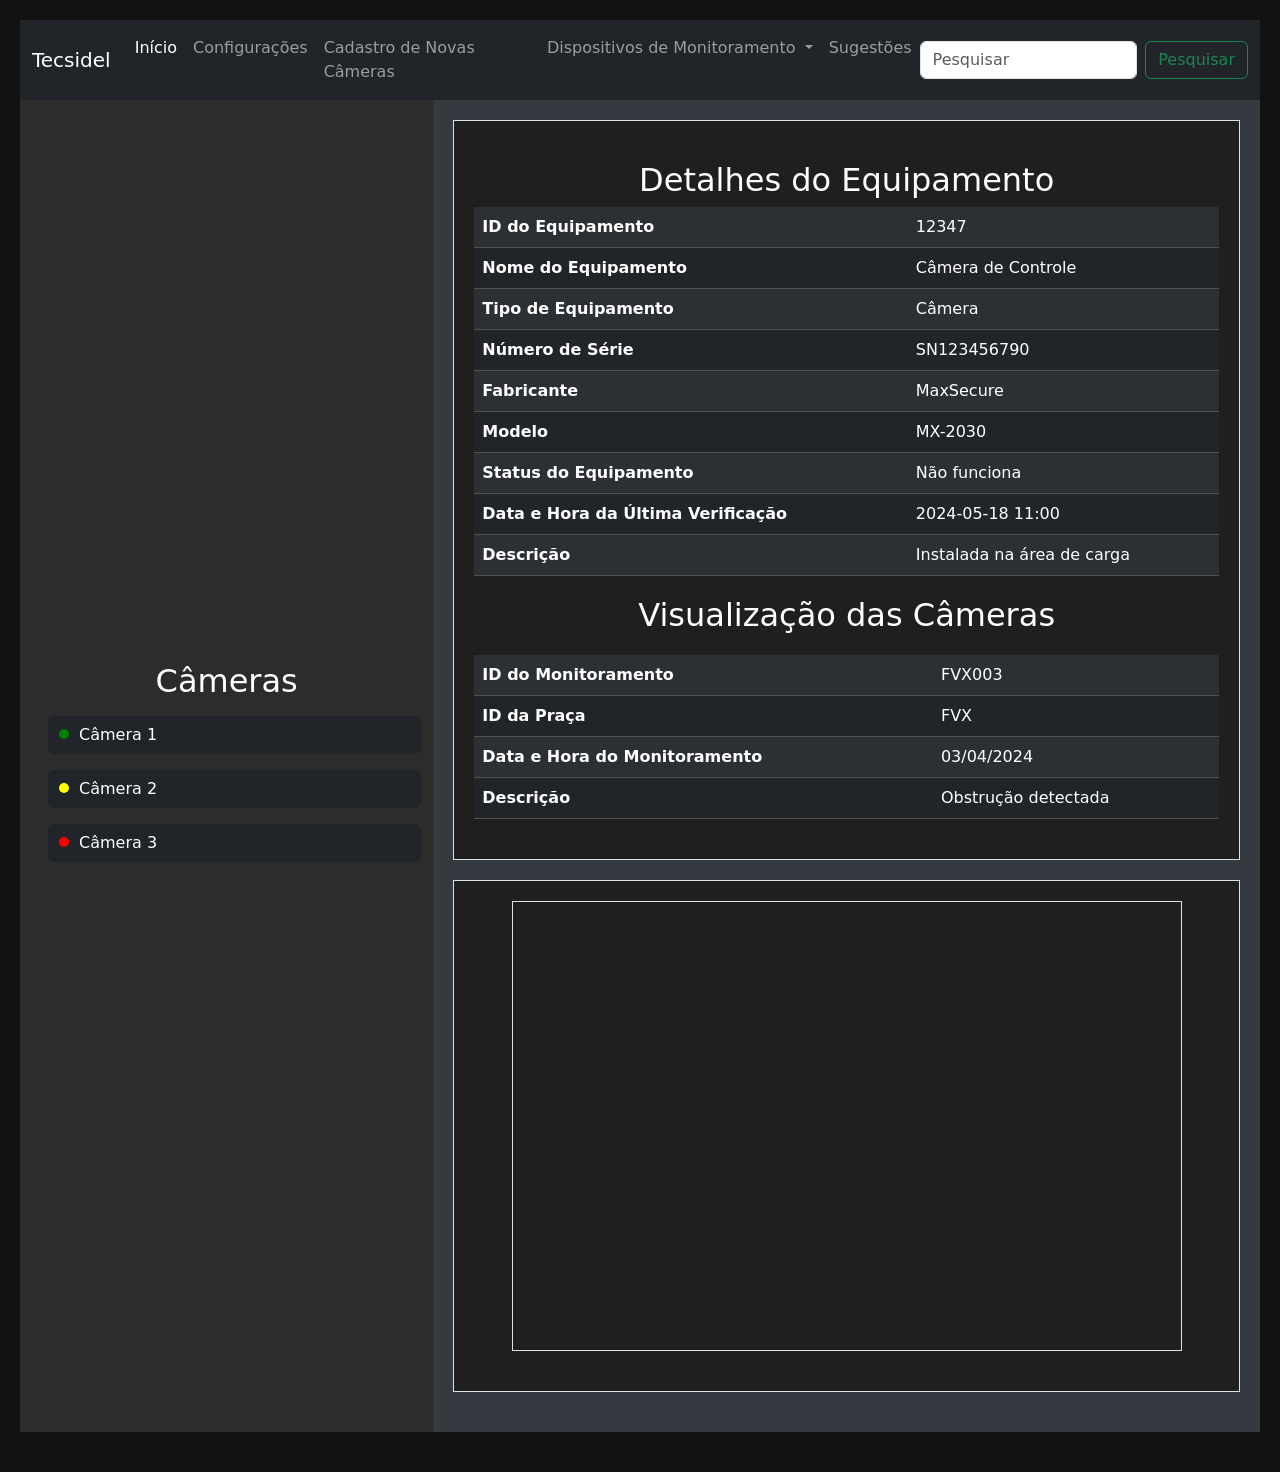
<file: Tecsidel/Tecsidel.câmera.html>
<!doctype html>
<html lang="pt-BR">
<head>
    <meta charset="utf-8">
    <meta name="viewport" content="width=device-width, initial-scale=1">
    <title>Monitoramento de Câmeras</title>
    <link href="https://cdn.jsdelivr.net/npm/bootstrap@5.3.3/dist/css/bootstrap.min.css" rel="stylesheet" integrity="sha384-QWTKZyjpPEjISv5WaRU9OFeRpok6YctnYmDr5pNlyT2bRjXh0JMhjY6hW+ALEwIH" crossorigin="anonymous">
    <style>
        body {
            padding: 20px;
            background-color: #121212;
            color: #fff;
        }
        .left-column {
            background-color: #2c2c2c;
            padding: 20px;
            gap: 20px;
            justify-content: center; 
            align-content: center;
            margin-bottom: 20px;  
        }
        .right-column {
            background-color: #343a40;
            padding: 20px;
            margin-bottom: 20px;
        }
        .camera-btn {
            width: 100%;
            margin-bottom: 20px;
            text-align: left;
            position: relative;
            padding-left: 30px;
        }
        .status-indicator {
            height: 10px;
            width: 10px;
            border-radius: 50%;
            display: inline-block;
            position: absolute;
            left: 10px;
            top: 12px;
        }
        .camera-window {
            background-color: #1f1f1f;
            border: 1px solid #dee2e6;
            padding: 20px;
            margin-bottom: 20px;
        }
        .table-container {
            max-width: 800px;
            margin: 20px auto;
        }
        .table {
            color: #fff;
        }
        iframe {
            border: 1px solid #dee2e6;
            margin-bottom: 20px;
        }
    </style>
</head>
<body>
    <nav class="navbar navbar-expand-lg navbar-dark bg-dark">
        <div class="container-fluid">
            <a class="navbar-brand" href="#">Tecsidel</a>
            <button class="navbar-toggler" type="button" data-bs-toggle="collapse" data-bs-target="#navbarSupportedContent" aria-controls="navbarSupportedContent" aria-expanded="false" aria-label="Toggle navigation">
                <span class="navbar-toggler-icon"></span>
            </button>
            <div class="collapse navbar-collapse" id="navbarSupportedContent">
                <ul class="navbar-nav me-auto mb-2 mb-lg-0">
                    <li class="nav-item">
                        <a class="nav-link active" aria-current="page" href="http://127.0.0.1:5500/Tecsidel/indexclaro.html">Início</a>
                    </li>
                    <li class="nav-item">
                        <a class="nav-link" href="#">Configurações</a>
                    </li>
                    <li class="nav-item">
                        <a class="nav-link" href="#">Cadastro de Novas Câmeras</a>
                    </li>
                    <li class="nav-item dropdown">
                        <a class="nav-link dropdown-toggle" href="#" role="button" data-bs-toggle="dropdown" aria-expanded="false">
                            Dispositivos de Monitoramento
                        </a>
                        <ul class="dropdown-menu">
                            <li><a class="dropdown-item" href="http://127.0.0.1:5500/tecsidel.Veiculos.html">Veículos</a></li>
                            <li><a class="dropdown-item" href="http://127.0.0.1:5500/Tecsidel/Tecsidel.antena.html">Antenas</a></li>
                            <li><a class="dropdown-item" href="http://127.0.0.1:5500/Tecsidel/tecsidel%20.tag.html">Tags</a></li>
                            <li><hr class="dropdown-divider"></li>
                        </ul>
                    </li>
                    <li class="nav-item">
                        <a class="nav-link" href="#">Sugestões</a>
                    </li>
                </ul>
                <form class="d-flex" role="search">
                    <input class="form-control me-2" type="search" placeholder="Pesquisar" aria-label="Search">
                    <button class="btn btn-outline-success" type="submit">Pesquisar</button>
                </form>
            </div>
        </div>
    </nav>

    <div class="container-fluid">
        <div class="row">
            <div class="col-md-4 left-column text-center">
                <h2>Câmeras</h2>
                <button class="btn btn-dark camera-btn m-2" id="camera1" onclick="changeCameraDetails(1)">
                    <span class="status-indicator" style="background-color: #bbb;"></span> Câmera 1
                </button>
                <button class="btn btn-dark camera-btn m-2" id="camera2" onclick="changeCameraDetails(2)">
                    <span class="status-indicator" style="background-color: #bbb;"></span> Câmera 2
                </button>
                <button class="btn btn-dark camera-btn m-2" id="camera3" onclick="changeCameraDetails(3)">
                    <span class="status-indicator" style="background-color: #bbb;"></span> Câmera 3
                </button>
            </div>
            <div class="col-md-8 right-column">
                <div class="camera-window">
                    <div class="table-container">
                        <h2 class="text-center">Detalhes do Equipamento</h2>
                        <table class="table table-dark table-striped" id="equipmentDetails"></table>
                    </div>
                    <h2 class="text-center">Visualização das Câmeras</h2>
                    <div class="table-container">
                        <table class="table table-dark table-striped" id="cameraDetails"></table>
                    </div>
                </div>
                <div class="camera-window d-flex justify-content-center">
                    <iframe id="mapFrame" src="https://www.google.com/maps/embed?pb=!1m18!1m12!1m3!1d234158.97472845804!2d-47.14394971328128!3d-23.506089399999986!2m3!1f0!2f0!3f0!3m2!1i1024!2i768!4f13.1!3m3!1m2!1s0x94cf5db1f80e5ba7%3A0x357224f2de658cb9!2sCCR%20ViaOeste!5e0!3m2!1spt-BR!2sbr!4v1716054128825!5m2!1spt-BR!2sbr" width="90%" height="450" allowfullscreen="" loading="lazy" referrerpolicy="no-referrer-when-downgrade"></iframe>
                </div>
            </div>
        </div>
    </div>
</div>

<script>
    // Informações para cada câmera
    const cameraInfo = {
        1: {
            equipmentDetails: {
                'ID do Equipamento': '12345',
                'Nome do Equipamento': 'Câmera de Segurança',
                'Tipo de Equipamento': 'Câmera',
                'Número de Série': 'SN123456789',
                'Fabricante': 'TechCorp',
                'Modelo': 'TC-2024',
                'Status do Equipamento': 'Operacional',
                'Data e Hora da Última Verificação': '2024-05-16 14:30',
                'Descrição': 'Instalada na entrada principal'
            },
            cameraDetails: {
                'ID do Monitoramento': 'FVX001',
                'ID da Praça': 'FVX',
                'Data e Hora do Monitoramento': '01/04/2024',
                'Descrição': 'Visibilidade em 95%'
            }
        },
        2: {
            equipmentDetails: {
                'ID do Equipamento': '12346',
                'Nome do Equipamento': 'Câmera de Vigilância',
                'Tipo de Equipamento': 'Câmera',
                'Número de Série': 'SN987654321',
                'Fabricante': 'SecureCam',
                'Modelo': 'SC-2025',
                'Status do Equipamento': 'Em manutenção',
                'Data e Hora da Última Verificação': '2024-05-17 09:00',
                'Descrição': 'Instalada no estacionamento'
            },
            cameraDetails: {
                'ID do Monitoramento': 'FVX002',
                'ID da Praça': 'FVX',
                'Data e Hora do Monitoramento': '02/04/2024',
                'Descrição': 'Visibilidade 25%'
            }
        },
        3: {
            equipmentDetails: {
                'ID do Equipamento': '12347',
                'Nome do Equipamento': 'Câmera de Controle',
                'Tipo de Equipamento': 'Câmera',
                'Número de Série': 'SN123456790',
                'Fabricante': 'MaxSecure',
                'Modelo': 'MX-2030',
                'Status do Equipamento': 'Não funciona',
                'Data e Hora da Última Verificação': '2024-05-18 11:00',
                'Descrição': 'Instalada na área de carga'
            },
            cameraDetails: {
                'ID do Monitoramento': 'FVX003',
                'ID da Praça': 'FVX',
                'Data e Hora do Monitoramento': '03/04/2024',
                'Descrição': 'Obstrução detectada'
            }
        }
    };

    function changeCameraDetails(cameraNumber) {
        const details = cameraInfo[cameraNumber];
        const equipmentTable = document.getElementById('equipmentDetails');
        const cameraTable = document.getElementById('cameraDetails');

        // Update equipment details
        equipmentTable.innerHTML = Object.entries(details.equipmentDetails).map(([key, value]) =>
            `<tr><th scope="row">${key}</th><td>${value}</td></tr>`
        ).join('');

        // Update camera details
        cameraTable.innerHTML = Object.entries(details.cameraDetails).map(([key, value]) =>
            `<tr><th scope="row">${key}</th><td>${value}</td></tr>`
        ).join('');

        // Update status indicator color
        const statusColor = {
            'Operacional': 'green',
            'Em manutenção': 'yellow',
            'Não funciona': 'red'
        };
        const indicator = document.getElementById('camera' + cameraNumber).getElementsByClassName('status-indicator')[0];
        indicator.style.backgroundColor = statusColor[details.equipmentDetails['Status do Equipamento']];
    }

    // Initialize camera details and status indicators
    Object.keys(cameraInfo).forEach(key => {
        changeCameraDetails(key);
    });
</script>

<script src="https://cdn.jsdelivr.net/npm/bootstrap@5.3.3/dist/js/bootstrap.bundle.min.js" integrity="sha384-YvpcrYf0tY3lHB60NNkmXc5s9fDVZLESaAA55NDzOxhy9GkcIdslK1eN7N6jIeHz" crossorigin="anonymous"></script>
</file>
<file: Tecsidel/Tecsidel.css>
body, html {
    margin: 0;
    padding: 0;
    height: 100%;
    overflow: hidden;
}
.video-background {
    position: absolute;
    top: 0;
    left: 0;
    width: 100%;
    height: 100%;
    overflow: hidden;
}
.video-background video {
    position: absolute;
    top: 50%;
    left: 50%;
    min-width: 100%;
    min-height: 100%;
    width: auto;
    height: auto;
    z-index: -1;
    transform: translate(-50%, -50%);
    background-size: cover;
}
.content {
    position: relative;
    z-index: 1;
    color: white;
    text-align: center;
    padding: 20px;
}
.dark-mode {
    background-image: url('Tecsidel\ Imagens/milky-way-2948284.jpg'); /* Substitua 'caminho_para_sua_imagem.jpg' pelo caminho real do seu arquivo de imagem */
    background-size: cover;  /* Cobrir toda a área disponível */
    background-position: center;  /* Centralizar imagem no fundo */
    background-repeat: no-repeat;  /* Não repetir a imagem */
    height: vh;
    
}



.buttons .solution-item .icon .btn:hover{
    color: rgb(0, 0, 0);
    background-color: white;
    opacity: 01;
    
}
header {

    color: #fff;
    text-align: center;
    padding: 20px 0;
    filter: opacity(70%);
}

h1, h2 {
    margin: 0;
    
}

section {
    padding: 20px;
}

footer {


    text-align: center;
    padding: 10px 0;
    position: fixed;
    bottom: 0;
    width: 100%;
    filter: opacity(70%);
    
}


/* Estilo para centralizar os botões */
/* Ajustes adicionais para garantir que a área de botões fique centrada corretamente */


@import url('https://fonts.googleapis.com/css2?family=Catamaran:wght@300&amp;display=swap');
* {
    margin: 0;
    padding: 0;
    box-sizing: border-box;
}

.header {
    width: 90%;
    height: 80px;
    margin: 10px auto;
    display: flex;
    align-items: center;
    justify-content: space-between;
    flex-wrap: wrap;
}.header h1 {
    font-size: 30px
}

.header ul {
    list-style: none;
    display: flex
}
.header li {
    margin: 0 10px;
}
.header a {
    color: var(--color-dark);
    font-size: 15px;
    font-weight: 700;
}


.hero h4 {
    color: #999;
    font-size: 4vmin;
    background-color: #254668;
}
.solutions {
    width: 90%;
    margin: 20px auto;
    display: flex;
    justify-content: space-evenly;
    flex-wrap: wrap;
    padding: 10px;
}
.solution-item {
    width: 22%;
    border: 1px dotted var(--color-blue);
    border-radius: 5px;
    text-align: center;
    padding: 30px;
    background-color:rgba (255, 255, 255, 0.1);
    box-shadow: 10 10px rgba(0, 0, 0, 0.2);
    border-radius: 5px;
    backdrop-filter: blur(2px)
    
}
.solution-item h3 {
    font-size: 22px;
    font-weight: 900;}
.solution-item p {
    font-size: 15px;
    margin-bottom: 30px;
}
.btn :hover{
    padding: 5px 30px;
    border: 1px solid var(--color-blue);
    color: var(--color-blue);
    font-weight: 900;
    border-radius: 5px;
    opacity: 50%;
}
/* aqui começa a parte responsiva */
@media(max-width:1250px) {
    .solution-item {
        width: 48%;
        justify-content: space-evenly;
        margin: 20px 0;
    }
}
@media(max-width:900px) {
    .header {
        justify-content: space-evenly;
    }
    .hero {
        margin-top: 20px;
    }
    .solution-item {
        width: 90%;
    }
}
body, html {
    margin: 0;
    padding: 0;
    height: 100%;
    overflow: hidden;
}

/* Container para o vídeo */
.video-background {
    position: absolute;
    top: 0;
    left: 0;
    width: 100%;
    height: 100%;
    overflow: hidden;
    z-index: -1;
}

/* Estilo do vídeo para cobrir toda a tela */
.video-background video {
    position: absolute;
    top: 50%;
    left: 50%;
    min-width: 100%;
    min-height: 100%;
    width: auto;
    height: auto;
    transform: translate(-50%, -50%);
    background-size: cover;
}

/* Conteúdo sobre o vídeo */
.content {
    position: relative;
    z-index: 1;
    color: white;
    text-align: center;
    padding: 20px;
}

/* Estilo para o navbar */
.navbar {
    position: relative;
    z-index: 2;
}

/* Estilo para o botão */
.btn-white {
    background-color: white;
    border: none;
}
</file>
